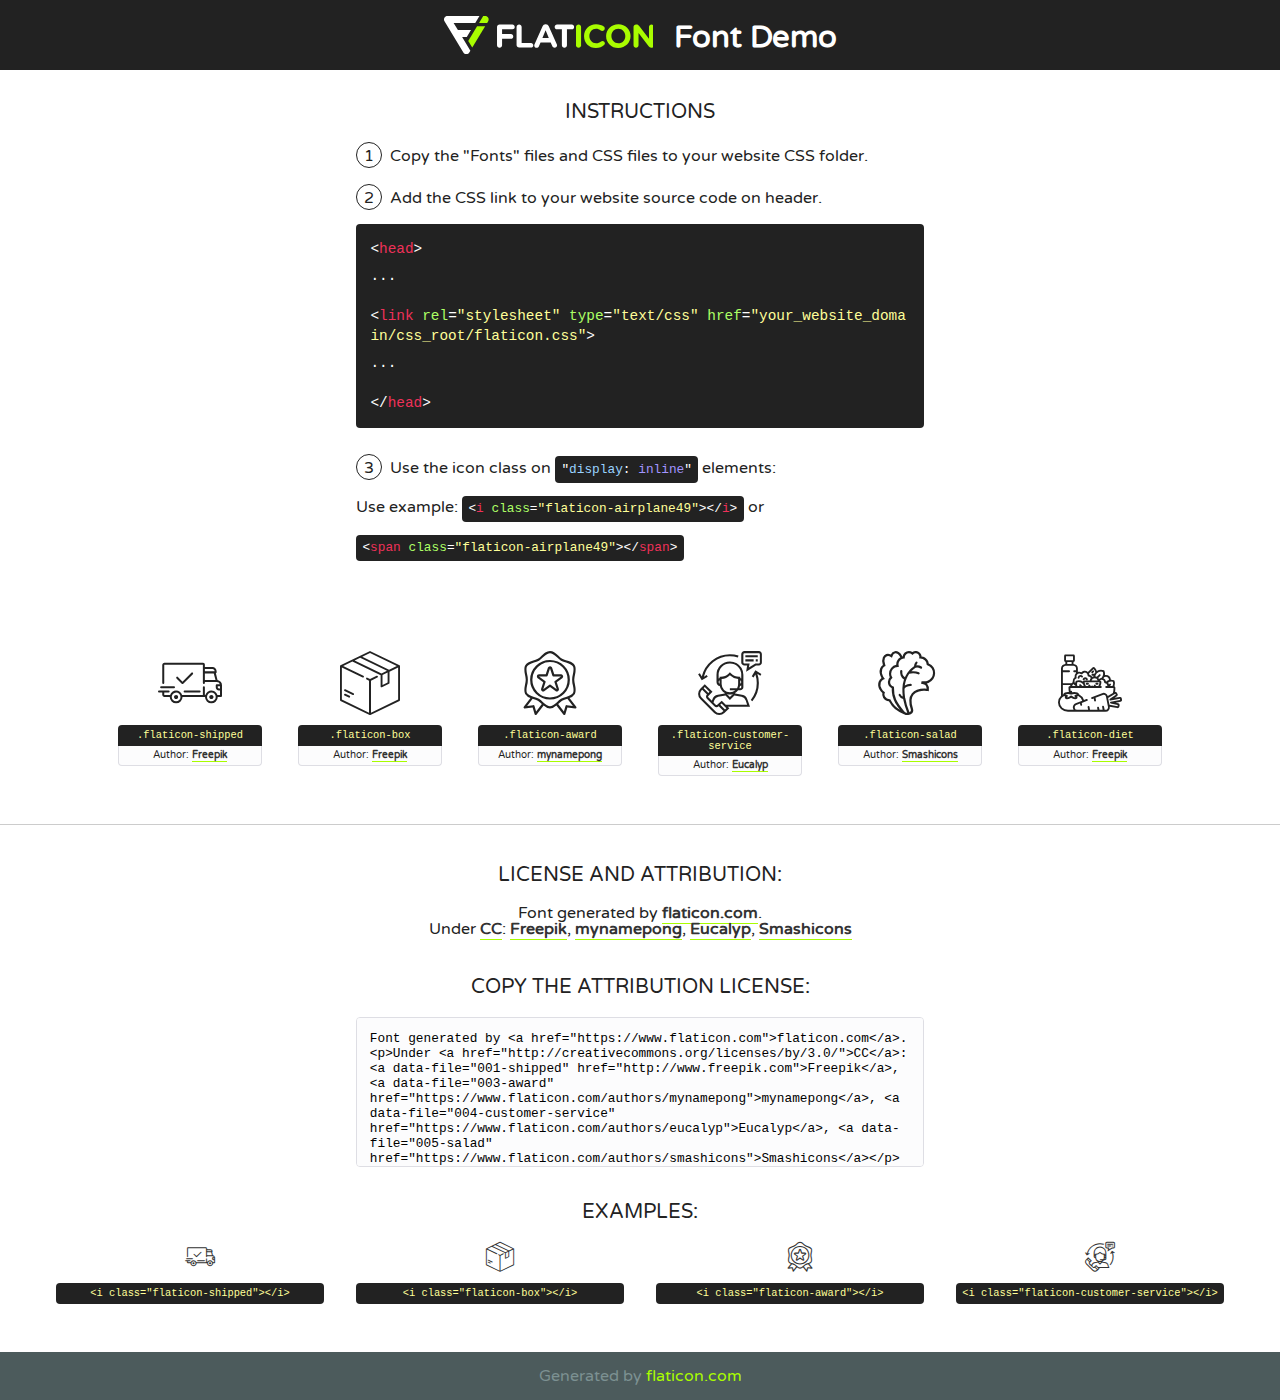
<file: src/main/resources/static/fonts/flaticon/font/flaticon.html>
<!DOCTYPE html>
<!--
  Flaticon icon font: Flaticon
  Creation date: 17/07/2019 12:38
-->
<html>
<!DOCTYPE html>
<html>

<head>
    <title>Flaticon WebFont</title>
    <link href="http://fonts.googleapis.com/css?family=Varela+Round" rel="stylesheet" type="text/css" />
    <link rel="stylesheet" type="text/css" href="flaticon.css">
    <meta charset="UTF-8">
    <style>
    html, body, div, span, applet, object, iframe,
    h1, h2, h3, h4, h5, h6, p, blockquote, pre,
    a, abbr, acronym, address, big, cite, code,
    del, dfn, em, img, ins, kbd, q, s, samp,
    small, strike, strong, sub, sup, tt, var,
    b, u, i, center,
    dl, dt, dd, ol, ul, li,
    fieldset, form, label, legend,
    table, caption, tbody, tfoot, thead, tr, th, td,
    article, aside, canvas, details, embed, 
    figure, figcaption, footer, header, hgroup, 
    menu, nav, output, ruby, section, summary,
    time, mark, audio, video {
        margin: 0;
        padding: 0;
        border: 0;
        font-size: 100%;
        font: inherit;
        vertical-align: baseline;
    }
    /* HTML5 display-role reset for older browsers */
    article, aside, details, figcaption, figure, 
    footer, header, hgroup, menu, nav, section {
        display: block;
    }
    body {
        line-height: 1;
    }
    ol, ul {
        list-style: none;
    }
    blockquote, q {
        quotes: none;
    }
    blockquote:before, blockquote:after,
    q:before, q:after {
        content: '';
        content: none;
    }
    table {
        border-collapse: collapse;
        border-spacing: 0;
    }
    body {
        font-family: 'Varela Round', Helvetica, Arial, sans-serif;
        font-size: 16px;
        color: #222;
    }
    a {
        color: #333;
        border-bottom: 1px solid #a9fd00;
        font-weight: bold;
        text-decoration: none;
    }
    * {
        -moz-box-sizing: border-box;
        -webkit-box-sizing: border-box;
        box-sizing: border-box;
        margin: 0;
        padding: 0;
    }
    [class^="flaticon-"]:before, [class*=" flaticon-"]:before, [class^="flaticon-"]:after, [class*=" flaticon-"]:after {
        font-family: Flaticon;
        font-size: 30px;
        font-style: normal;
        margin-left: 20px;
        color: #333;
    }
    .wrapper {
        max-width: 600px;
        margin: auto;
        padding: 0 1em;
    }
    .title {
        font-size: 1.25em;
        text-align: center;
        margin-bottom: 1em;
        text-transform: uppercase;
    }
    header {
        text-align: center;
        background-color: #222;
        color: #fff;
        padding: 1em;
    }
    header .logo {
        width: 210px;
        height: 38px;
        display: inline-block;
        vertical-align: middle;
        margin-right: 1em;
        border: none;
    }
    header strong {
        font-size: 1.95em;
        font-weight: bold;
        vertical-align: middle;
        margin-top: 5px;
        display: inline-block;
    }
    .demo {
        margin: 2em auto;
        line-height: 1.25em;
    }
    .demo ul li {
        margin-bottom: 1em;
    }
    .demo ul li .num {
        color: #222;
        border-radius: 20px;
        display: inline-block;
        width: 26px;
        padding: 3px;
        height: 26px;
        text-align: center;
        margin-right: 0.5em;
        border: 1px solid #222;
    }
    .demo ul li code {
        background-color: #222;
        border-radius: 4px;
        padding: 0.25em 0.5em;
        display: inline-block;
        color: #fff;
        font-family: Consolas,Monaco,Lucida Console,Liberation Mono,DejaVu Sans Mono,Bitstream Vera Sans Mono,Courier New, monospace;
        font-weight: lighter;
        margin-top: 1em;
        font-size: 0.8em;
        word-break: break-all;
    }
    .demo ul li code.big {
        padding: 1em;
        font-size: 0.9em;
    }
    .demo ul li code .red {
        color: #EF3159;
    }
    .demo ul li code .green {
        color: #ACFF65;
    }
    .demo ul li code .yellow {
        color: #FFFF99;
    }
    .demo ul li code .blue {
        color: #99D3FF;
    }
    .demo ul li code .purple {
        color: #A295FF;
    }
    .demo ul li code .dots {
        margin-top: 0.5em;
        display: block;
    }
    #glyphs {
        border-bottom: 1px solid #ccc;
        padding: 2em 0;
        text-align: center;
    }
    .glyph {
        display: inline-block;
        width: 9em;
        margin: 1em;
        text-align: center;
        vertical-align: top;
        background: #FFF;
    }
    .glyph .glyph-icon {
        padding: 10px;
        display: block;
        font-family:"Flaticon";
        font-size: 64px;
        line-height: 1;
    }
    .glyph .glyph-icon:before {
        font-size: 64px;
        color: #222;
        margin-left: 0;
    }
    .class-name {
        font-size: 0.65em;
        background-color: #222;
        color: #fff;
        border-radius: 4px 4px 0 0;
        padding: 0.5em;
        color: #FFFF99;
        font-family: Consolas,Monaco,Lucida Console,Liberation Mono,DejaVu Sans Mono,Bitstream Vera Sans Mono,Courier New, monospace;
    }
    .author-name {
        font-size: 0.6em;
        background-color: #fcfcfd;
        border: 1px solid #DEDEE4;
        border-top: 0;
        border-radius: 0 0 4px 4px;
        padding: 0.5em;
    }
    .class-name:last-child {
        font-size: 10px;
        color:#888;
    }
    .class-name:last-child a {
        font-size: 10px;
        color:#555;
    }
    .class-name:last-child a:hover {
        color:#a9fd00;
    }
    .glyph > input {
        display: block;
        width: 100px;
        margin: 5px auto;
        text-align: center;
        font-size: 12px;
        cursor: text;
    }
    .glyph > input.icon-input {
        font-family:"Flaticon";
        font-size: 16px;
        margin-bottom: 10px;
    }
    .attribution .title {
        margin-top: 2em;
    }
    .attribution textarea {
        background-color: #fcfcfd;
        padding: 1em;
        border: none;
        box-shadow: none;
        border: 1px solid #DEDEE4;
        border-radius: 4px;
        resize: none;
        width: 100%;
        height: 150px;
        font-size: 0.8em;
        font-family: Consolas,Monaco,Lucida Console,Liberation Mono,DejaVu Sans Mono,Bitstream Vera Sans Mono,Courier New, monospace;
        -webkit-appearance: none;
    }
    .iconsuse {
        margin: 2em auto;
        text-align: center;
        max-width: 1200px;
    }
    .iconsuse:after {
        content: '';
        display: table;
        clear: both;
    }
    .iconsuse .image {
        float: left;
        width: 25%;
        padding: 0 1em;
    }
    .iconsuse .image p {
        margin-bottom: 1em;
    }
    .iconsuse .image span {
        display: block;
        font-size: 0.65em;
        background-color: #222;
        color: #fff;
        border-radius: 4px;
        padding: 0.5em;
        color: #FFFF99;
        margin-top: 1em;
        font-family: Consolas,Monaco,Lucida Console,Liberation Mono,DejaVu Sans Mono,Bitstream Vera Sans Mono,Courier New, monospace;
    }
    #footer {
        text-align: center;
        background-color: #4C5B5C;
        color: #7c9192;
        padding: 1em;
    }
    #footer a {
        border: none;
        color: #a9fd00;
        font-weight: normal;
    }
    @media (max-width: 960px) {
        .iconsuse .image {
            width: 50%;
        }
    }
    @media (max-width: 560px) {
        .iconsuse .image {
            width: 100%;
        }
    }
    </style>
</head>

<body class="characters-off">

    <header>
        <a href="https://www.flaticon.com" target="_blank" class="logo">
            <svg version="1.1" xmlns="http://www.w3.org/2000/svg" xmlns:xlink="http://www.w3.org/1999/xlink" xmlns:a="http://ns.adobe.com/AdobeSVGViewerExtensions/3.0/" viewBox="0 0 560.875 102.036" enable-background="new 0 0 560.875 102.036" xml:space="preserve">
                <defs>
                </defs>
                <g>
                    <g class="letters">
                        <path fill="#ffffff" d="M141.596,29.675c0-3.777,2.985-6.767,6.764-6.767h34.438c3.426,0,6.15,2.728,6.15,6.15
                        c0,3.43-2.724,6.149-6.15,6.149h-27.674v13.091h23.719c3.429,0,6.151,2.724,6.151,6.15c0,3.43-2.723,6.149-6.151,6.149h-23.719
                        v17.574c0,3.773-2.986,6.761-6.764,6.761c-3.779,0-6.764-2.989-6.764-6.761V29.675z"></path>
                        <path fill="#ffffff" d="M193.844,29.149c0-3.781,2.985-6.767,6.764-6.767c3.776,0,6.763,2.985,6.763,6.767v42.957h25.039
                        c3.426,0,6.149,2.726,6.149,6.153c0,3.425-2.723,6.15-6.149,6.15h-31.802c-3.779,0-6.764-2.986-6.764-6.768V29.149z"></path>
                        <path fill="#ffffff" d="M241.891,75.71l21.438-48.407c1.492-3.341,4.215-5.357,7.906-5.357h0.792
                        c3.686,0,6.323,2.017,7.815,5.357l21.439,48.407c0.436,0.967,0.701,1.845,0.701,2.723c0,3.602-2.809,6.501-6.414,6.501
                        c-3.161,0-5.269-1.845-6.499-4.655l-4.132-9.661h-27.059l-4.301,10.102c-1.144,2.631-3.426,4.214-6.237,4.214
                        c-3.517,0-6.24-2.81-6.24-6.325C241.1,77.64,241.451,76.677,241.891,75.71z M279.932,58.666l-8.521-20.297l-8.526,20.297H279.932
                        z"></path>
                        <path fill="#ffffff" d="M314.864,35.387H301.86c-3.429,0-6.239-2.813-6.239-6.238c0-3.429,2.811-6.24,6.239-6.24h39.533
                        c3.426,0,6.237,2.811,6.237,6.24c0,3.425-2.811,6.238-6.237,6.238h-13.001v42.785c0,3.773-2.99,6.761-6.764,6.761
                        c-3.779,0-6.764-2.989-6.764-6.761V35.387z"></path>
                        <path fill="#A9FD00" d="M352.615,29.149c0-3.781,2.985-6.767,6.767-6.767c3.774,0,6.761,2.985,6.761,6.767v49.024
                        c0,3.773-2.987,6.761-6.761,6.761c-3.781,0-6.767-2.989-6.767-6.761V29.149z"></path>
                        <path fill="#A9FD00" d="M374.132,53.836v-0.179c0-17.481,13.178-31.801,32.065-31.801c9.22,0,15.459,2.458,20.557,6.238
                        c1.402,1.054,2.637,2.985,2.637,5.357c0,3.692-2.985,6.59-6.681,6.59c-1.845,0-3.071-0.702-4.044-1.319
                        c-3.776-2.813-7.729-4.393-12.562-4.393c-10.364,0-17.831,8.611-17.831,19.154v0.173c0,10.542,7.291,19.329,17.831,19.329
                        c5.715,0,9.492-1.756,13.359-4.834c1.049-0.874,2.458-1.491,4.039-1.491c3.429,0,6.325,2.813,6.325,6.236
                        c0,2.106-1.056,3.78-2.282,4.834c-5.539,4.834-12.036,7.733-21.878,7.733C387.572,85.464,374.132,71.493,374.132,53.836z"></path>
                        <path fill="#A9FD00" d="M433.009,53.836v-0.179c0-17.481,13.79-31.801,32.766-31.801c18.981,0,32.592,14.143,32.592,31.628v0.173
                        c0,17.483-13.785,31.807-32.769,31.807C446.625,85.464,433.009,71.32,433.009,53.836z M484.224,53.836v-0.179
                        c0-10.539-7.725-19.326-18.626-19.326c-10.893,0-18.449,8.611-18.449,19.154v0.173c0,10.542,7.73,19.329,18.626,19.329
                        C476.676,72.986,484.224,64.378,484.224,53.836z"></path>
                        <path fill="#A9FD00" d="M506.233,29.321c0-3.774,2.99-6.763,6.767-6.763h1.401c3.252,0,5.183,1.583,7.029,3.953l26.093,34.265
                        V29.059c0-3.692,2.99-6.677,6.681-6.677c3.683,0,6.671,2.985,6.671,6.677v48.934c0,3.78-2.987,6.765-6.764,6.765h-0.436
                        c-3.257,0-5.188-1.581-7.034-3.953l-27.056-35.492v32.944c0,3.687-2.985,6.676-6.678,6.676c-3.683,0-6.673-2.989-6.673-6.676
                        V29.321z"></path>
                    </g>
                    <g class="insignia">
                        <path fill="#ffffff" d="M48.372,56.137h12.517l11.156-18.537H37.186L25.688,18.539h57.825L94.668,0H9.271
                        C5.925,0,2.842,1.801,1.198,4.716c-1.644,2.907-1.593,6.482,0.134,9.343l50.38,83.501c1.678,2.781,4.689,4.476,7.938,4.476
                        c3.246,0,6.257-1.695,7.935-4.476l2.898-4.804L48.372,56.137z"></path>
                        <g class="i">
                            <path fill="#A9FD00" d="M93.575,18.539h0.031v0.004l21.652,0.004l2.705-4.488c1.727-2.861,1.778-6.436,0.133-9.343
                            C116.454,1.801,113.371,0,110.026,0h-5.294L93.575,18.539z"></path>
                            <polygon fill="#A9FD00" points="88.291,27.356 64.725,66.486 75.519,84.404 109.942,27.356"></polygon>
                        </g>
                    </g>
                </g>
            </svg>
        </a>
        <strong>Font Demo</strong>
    </header>


    <section class="demo wrapper">

        <p class="title">Instructions</p>

        <ul>
            <li>
                <span class="num">1</span>Copy the "Fonts" files and CSS files to your website CSS folder.
            </li>
            <li>
                <span class="num">2</span>Add the CSS link to your website source code on header.
                <code class="big">
                    &lt;<span class="red">head</span>&gt;
                    <br/><span class="dots">...</span>
                    <br/>&lt;<span class="red">link</span> <span class="green">rel</span>=<span class="yellow">"stylesheet"</span> <span class="green">type</span>=<span class="yellow">"text/css"</span> <span class="green">href</span>=<span class="yellow">"your_website_domain/css_root/flaticon.css"</span>&gt;
                    <br/><span class="dots">...</span>
                    <br/>&lt;/<span class="red">head</span>&gt;
                </code>
            </li>

            <li>
                <p>
                    <span class="num">3</span>Use the icon class on <code>"<span class="blue">display</span>:<span class="purple"> inline</span>"</code> elements:
                    <br />
                    Use example: <code>&lt;<span class="red">i</span> <span class="green">class</span>=<span class="yellow">&quot;flaticon-airplane49&quot;</span>&gt;&lt;/<span class="red">i</span>&gt;</code> or <code>&lt;<span class="red">span</span> <span class="green">class</span>=<span class="yellow">&quot;flaticon-airplane49&quot;</span>&gt;&lt;/<span class="red">span</span>&gt;</code>
            </li>
        </ul>

    </section>




   <section id="glyphs">          
    
      
        <div class="glyph"><div class="glyph-icon flaticon-shipped"></div>
            <div class="class-name">.flaticon-shipped</div>
            <div class="author-name">Author: <a data-file="001-shipped" href="http://www.freepik.com">Freepik</a> </div> 
        </div>        
        
        <div class="glyph"><div class="glyph-icon flaticon-box"></div>
            <div class="class-name">.flaticon-box</div>
            <div class="author-name">Author: <a data-file="002-box" href="http://www.freepik.com">Freepik</a> </div> 
        </div>        
        
        <div class="glyph"><div class="glyph-icon flaticon-award"></div>
            <div class="class-name">.flaticon-award</div>
            <div class="author-name">Author: <a data-file="003-award" href="https://www.flaticon.com/authors/mynamepong">mynamepong</a> </div> 
        </div>        
        
        <div class="glyph"><div class="glyph-icon flaticon-customer-service"></div>
            <div class="class-name">.flaticon-customer-service</div>
            <div class="author-name">Author: <a data-file="004-customer-service" href="https://www.flaticon.com/authors/eucalyp">Eucalyp</a> </div> 
        </div>        
        
        <div class="glyph"><div class="glyph-icon flaticon-salad"></div>
            <div class="class-name">.flaticon-salad</div>
            <div class="author-name">Author: <a data-file="005-salad" href="https://www.flaticon.com/authors/smashicons">Smashicons</a> </div> 
        </div>        
        
        <div class="glyph"><div class="glyph-icon flaticon-diet"></div>
            <div class="class-name">.flaticon-diet</div>
            <div class="author-name">Author: <a data-file="006-diet" href="http://www.freepik.com">Freepik</a> </div> 
        </div>        
        

    </section>



    <section class="attribution wrapper"   style="text-align:center;">

      <div class="title">License and attribution:</div><div class="attrDiv">Font generated by <a href="https://www.flaticon.com">flaticon.com</a>. <div><p>Under <a href="http://creativecommons.org/licenses/by/3.0/">CC</a>: <a data-file="001-shipped" href="http://www.freepik.com">Freepik</a>, <a data-file="003-award" href="https://www.flaticon.com/authors/mynamepong">mynamepong</a>, <a data-file="004-customer-service" href="https://www.flaticon.com/authors/eucalyp">Eucalyp</a>, <a data-file="005-salad" href="https://www.flaticon.com/authors/smashicons">Smashicons</a></p>  </div>
      </div>
      <div class="title">Copy the Attribution License:</div>

    <textarea onclick="this.focus();this.select();">Font generated by &lt;a href=&quot;https://www.flaticon.com&quot;&gt;flaticon.com&lt;/a&gt;. <p>Under <a href="http://creativecommons.org/licenses/by/3.0/">CC</a>: <a data-file="001-shipped" href="http://www.freepik.com">Freepik</a>, <a data-file="003-award" href="https://www.flaticon.com/authors/mynamepong">mynamepong</a>, <a data-file="004-customer-service" href="https://www.flaticon.com/authors/eucalyp">Eucalyp</a>, <a data-file="005-salad" href="https://www.flaticon.com/authors/smashicons">Smashicons</a></p>  
     </textarea>

    </section>

    <section class="iconsuse">

          <div class="title">Examples:</div>            
             
            <div class="image">
                <p>
                    <i class="glyph-icon flaticon-shipped"></i> 
                    <span>&lt;i class=&quot;flaticon-shipped&quot;&gt;&lt;/i&gt;</span>
                </p>
            </div>
            
            <div class="image">
                <p>
                    <i class="glyph-icon flaticon-box"></i> 
                    <span>&lt;i class=&quot;flaticon-box&quot;&gt;&lt;/i&gt;</span>
                </p>
            </div>
            
            <div class="image">
                <p>
                    <i class="glyph-icon flaticon-award"></i> 
                    <span>&lt;i class=&quot;flaticon-award&quot;&gt;&lt;/i&gt;</span>
                </p>
            </div>
            
            <div class="image">
                <p>
                    <i class="glyph-icon flaticon-customer-service"></i> 
                    <span>&lt;i class=&quot;flaticon-customer-service&quot;&gt;&lt;/i&gt;</span>
                </p>
            </div>
                       
        </div>
                            
    </section>

<div id="footer">
    <div>Generated by <a href="https://www.flaticon.com">flaticon.com</a>
    </div>
</div>



</body>
</html>
</file>
<file: src/main/resources/static/fonts/flaticon/font/flaticon.css>
/*
  	Flaticon icon font: Flaticon
  	Creation date: 17/07/2019 12:38
  	*/

@font-face {
  font-family: "Flaticon";
  src: url("./Flaticon.eot");
  src: url("./Flaticon.eot?#iefix") format("embedded-opentype"),
       url("./Flaticon.woff2") format("woff2"),
       url("./Flaticon.woff") format("woff"),
       url("./Flaticon.ttf") format("truetype"),
       url("./Flaticon.svg#Flaticon") format("svg");
  font-weight: normal;
  font-style: normal;
}

@media screen and (-webkit-min-device-pixel-ratio:0) {
  @font-face {
    font-family: "Flaticon";
    src: url("./Flaticon.svg#Flaticon") format("svg");
  }
}

[class^="flaticon-"]:before, [class*=" flaticon-"]:before,
[class^="flaticon-"]:after, [class*=" flaticon-"]:after {   
  font-family: Flaticon;
        font-size: 20px;
font-style: normal;
margin-left: 20px;
}

.flaticon-shipped:before { content: "\f100"; }
.flaticon-box:before { content: "\f101"; }
.flaticon-award:before { content: "\f102"; }
.flaticon-customer-service:before { content: "\f103"; }
.flaticon-salad:before { content: "\f104"; }
.flaticon-diet:before { content: "\f105"; }
</file>
